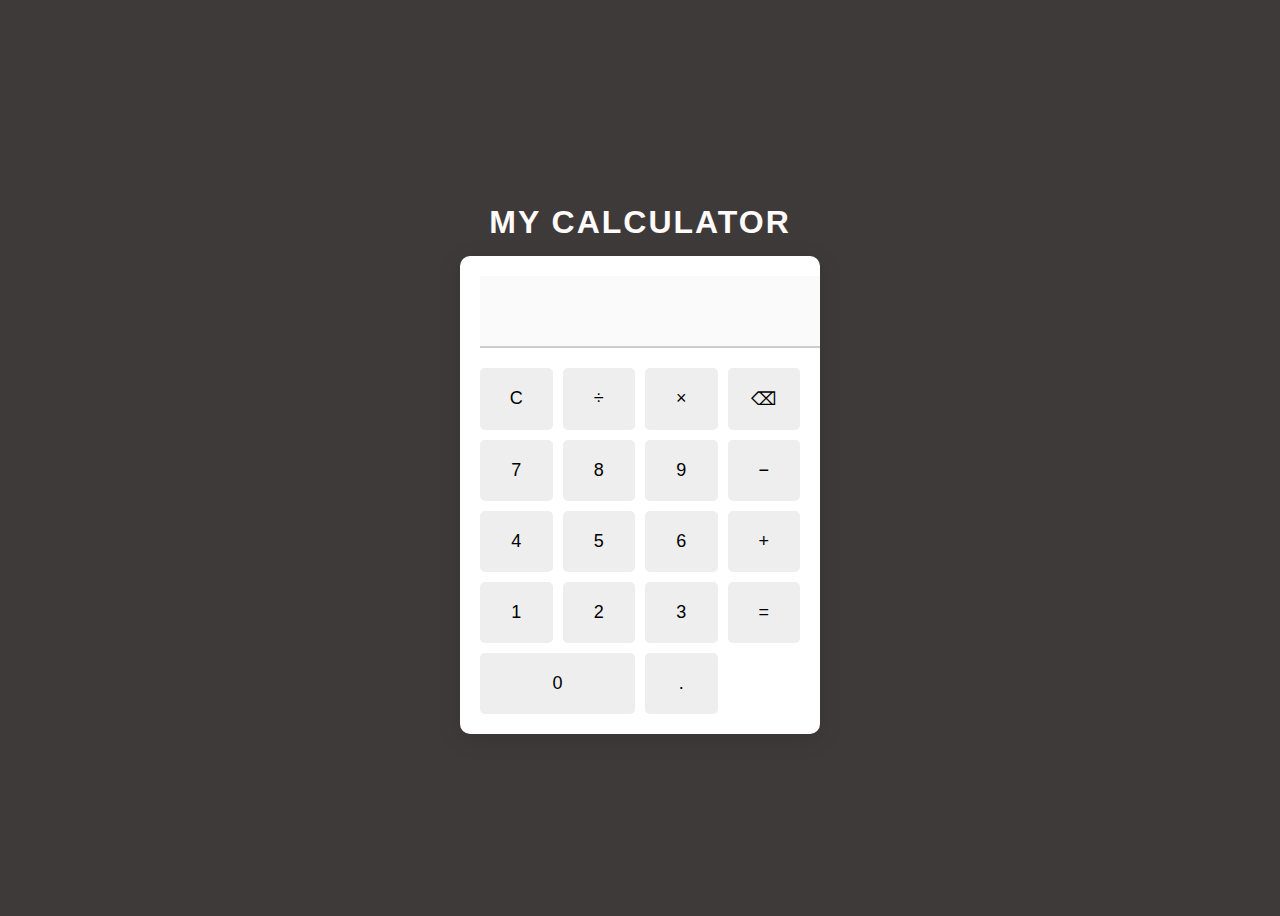
<file: calculator/index.html>
<!DOCTYPE html>
<html lang="en">
<head>
  <meta charset="UTF-8" />
  <meta name="viewport" content="width=device-width, initial-scale=1.0"/>
  <title>Calculator</title>
  <link rel="stylesheet" href="style.css" />
</head>
<body>

  <div class="calculator-container">
  <h1 class="robotic-heading">MY CALCULATOR</h1>

  <div class="calculator">
    <input type="text" id="display" disabled />

    <div class="buttons">
      <button onclick="clearDisplay()">C</button>
      <button onclick="appendValue('/')">÷</button>
      <button onclick="appendValue('*')">×</button>
      <button onclick="deleteLast()">⌫</button>

      <button onclick="appendValue('7')">7</button>
      <button onclick="appendValue('8')">8</button>
      <button onclick="appendValue('9')">9</button>
      <button onclick="appendValue('-')">−</button>

      <button onclick="appendValue('4')">4</button>
      <button onclick="appendValue('5')">5</button>
      <button onclick="appendValue('6')">6</button>
      <button onclick="appendValue('+')">+</button>

      <button onclick="appendValue('1')">1</button>
      <button onclick="appendValue('2')">2</button>
      <button onclick="appendValue('3')">3</button>
      <button onclick="calculate()">=</button>

      <button onclick="appendValue('0')" class="zero">0</button>
      <button onclick="appendValue('.')">.</button>
    </div>
  </div>
  </div>

  <script src="script.js"></script>
</body>
</html>
</file>
<file: calculator/style.css>
body {
  display: flex;
  justify-content: center;
  align-items: center;
  height: 100vh;
  background: #3f3a3a;
  font-family: 'Segoe UI', sans-serif;
}

@import url('https://fonts.googleapis.com/css2?family=Orbitron:wght@500&display=swap');

/* Wrap heading and calculator together */
.calculator-container {
  display: flex;
  flex-direction: column;
  align-items: center;
}

/* Heading style */
.robotic-heading {
  font-family: 'Orbitron', sans-serif;
  font-size: 32px;
  margin-bottom: 15px;
  color: #fffbfb;
  letter-spacing: 2px;
  text-transform: uppercase;
  text-align: center;
}


.calculator {
  background: white;
  padding: 20px;
  border-radius: 10px;
  box-shadow: 0 5px 25px rgba(0,0,0,0.1);
  width: 320px;
}

#display {
  width: 100%;
  height: 50px;
  font-size: 24px;
  padding: 10px;
  text-align: right;
  border: none;
  border-bottom: 2px solid #ccc;
  margin-bottom: 20px;
  outline: none;
  background: #fafafa;
}

.buttons {
  display: grid;
  grid-template-columns: repeat(4, 1fr);
  gap: 10px;
}

button {
  padding: 20px;
  font-size: 18px;
  border: none;
  background: #eee;
  border-radius: 5px;
  cursor: pointer;
  transition: all 0.2s ease;
}

button:hover {
  background: #ddd;
}

button.zero {
  grid-column: span 2;
}
</file>
